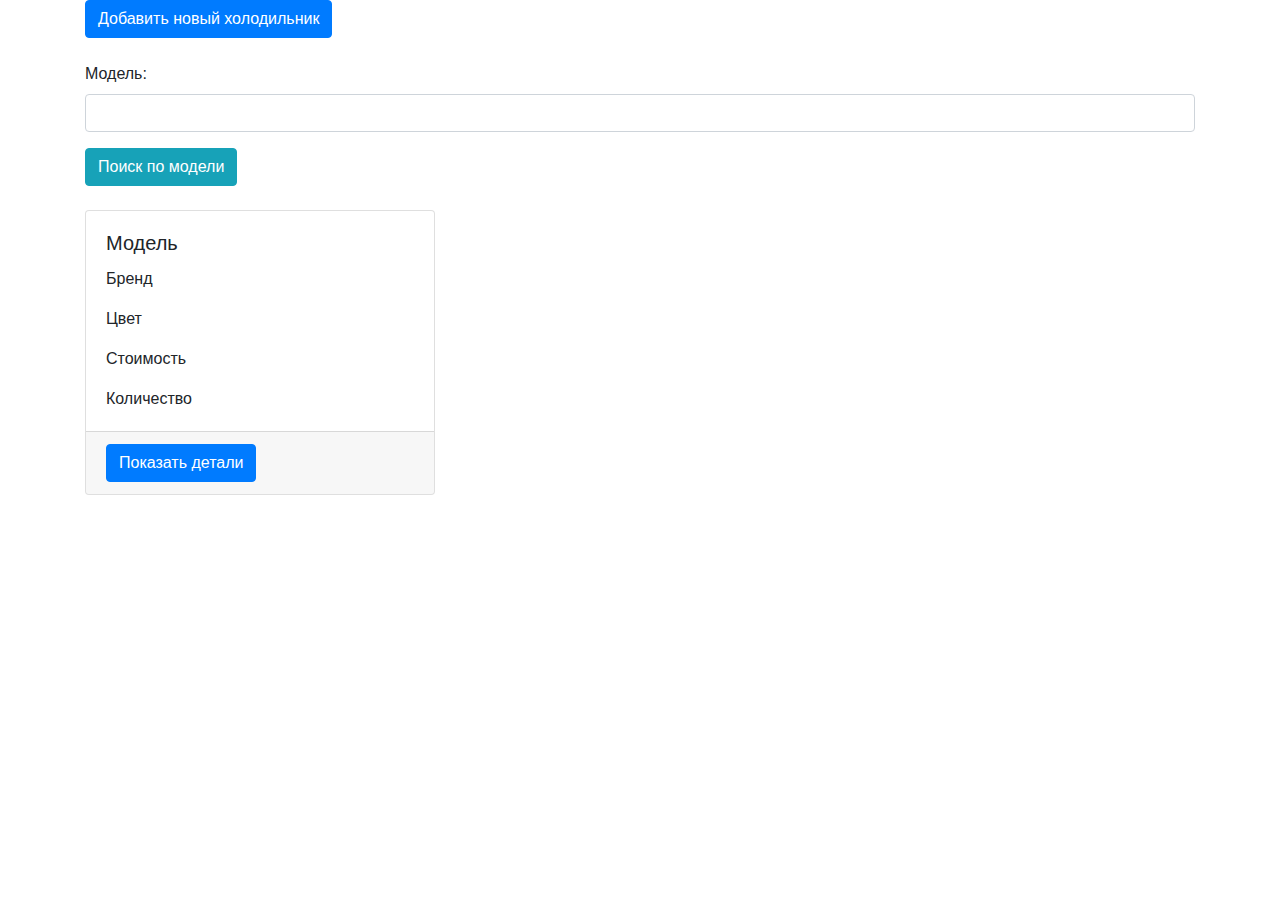
<file: src/main/resources/html/index.html>
<!DOCTYPE html>
<html lang="ru" xmlns:th="http://www.thymeleaf.org">
<head>
    <meta charset="UTF-8">
    <meta name="viewport" content="width=device-width, initial-scale=1, shrink-to-fit=no">
    <title>Furniture</title>
    <link rel="shortcut icon" href="#" />
    <link rel="stylesheet" href="https://stackpath.bootstrapcdn.com/bootstrap/4.5.2/css/bootstrap.min.css">
    <link rel="stylesheet" type="text/css" th:href="@{/css/style.css}">
</head>
<body>
<div th:replace="~{header :: header}"></div>

<div class="container">
    <form th:action="@{/new}" th:method="get" class="mb-4">
        <button type="submit" class="btn btn-primary">Добавить новый холодильник</button>
    </form>

    <form th:action="@{/}" th:method="get" class="mb-4">
        <div class="form-group">
            <label for="name">Модель:</label>
            <input type="text" id="name" name="name" class="form-control" required>
        </div>
        <button type="submit" class="btn btn-info">Поиск по модели</button>
    </form>

    <div class="row">
        <div th:each="fridges : ${fridges}" class="col-md-4 mb-4">
            <div class="card h-100">
                <div class="card-body">
                    <h5 class="card-title" th:text="${fridges.model}">Модель</h5>
                    <p class="card-text" th:text="'Бренд: ' + ${fridges.brand}">Бренд</p>
                    <p class="card-text" th:text="'Цвет: ' + ${fridges.color}">Цвет</p>
                    <p class="card-text" th:text="'Стоимость: ' + ${fridges.price} + ' руб'">Стоимость</p>
                    <p class="card-text" th:text="'Количество: ' + ${fridges.quantity}">Количество</p>
                </div>
                <div class="card-footer">
                    <a th:href="@{/fridges/{id}(id=${fridges.id})}" class="btn btn-primary">Показать детали</a>
                </div>
            </div>
        </div>
    </div>
</div>


<script src="https://code.jquery.com/jquery-3.5.1.slim.min.js"></script>
<script src="https://cdn.jsdelivr.net/npm/@popperjs/core@2.5.2/dist/umd/popper.min.js"></script>
<script src="https://stackpath.bootstrapcdn.com/bootstrap/4.5.2/js/bootstrap.min.js"></script>
</body>
</html>
</file>
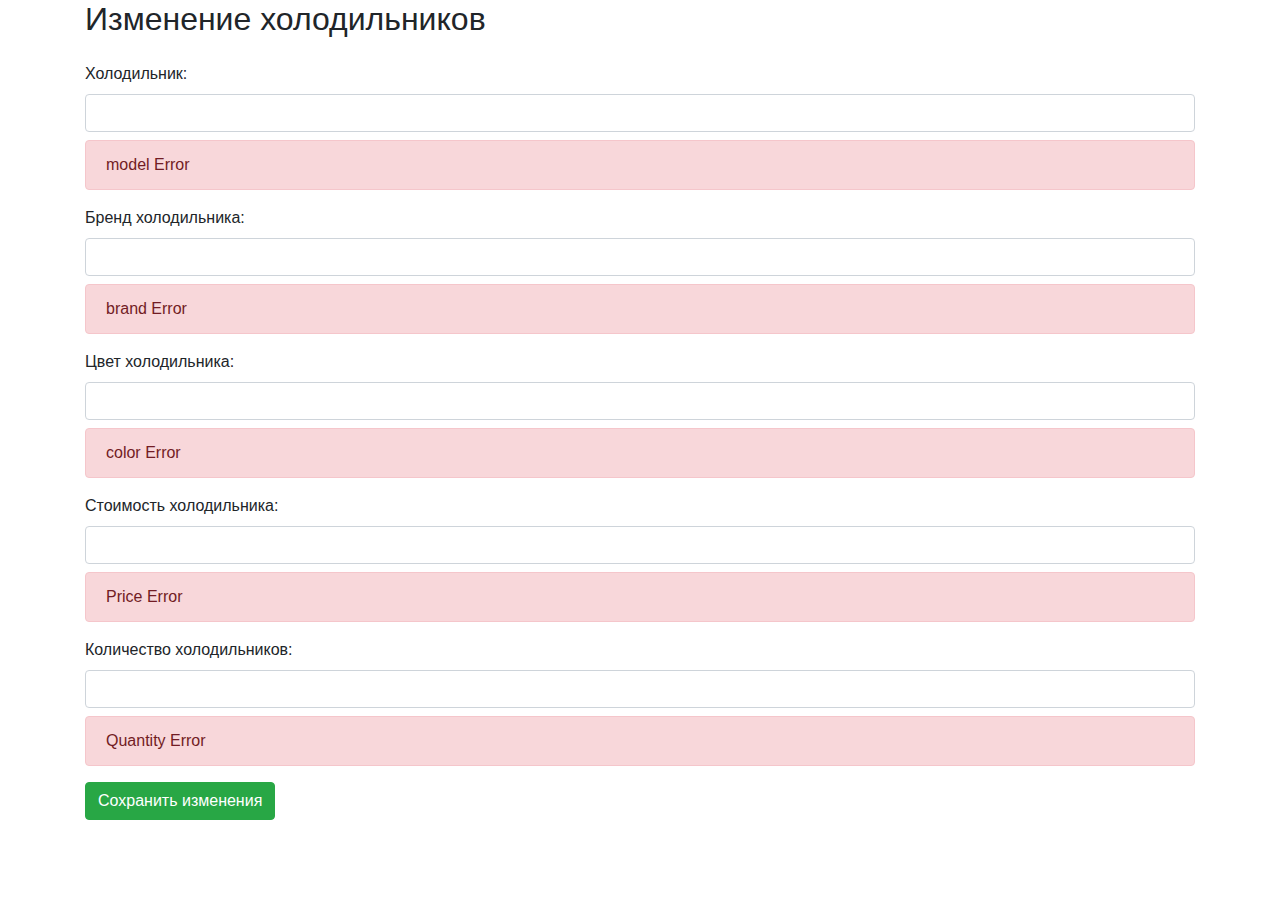
<file: src/main/resources/html/edit.html>
<!DOCTYPE html>
<html lang="ru" xmlns:th="http://www.thymeleaf.org">
<head>
    <meta charset="UTF-8">
    <title th:text="'Editing ' + ${clothes.getName()}"></title>
    <link rel="shortcut icon" href="#" />
    <link rel="stylesheet" href="https://stackpath.bootstrapcdn.com/bootstrap/4.5.2/css/bootstrap.min.css">
    <link rel="stylesheet" type="text/css" th:href="@{/css/style.css}">
</head>
<body>
<div th:replace="~{header :: header}"></div>

<div class="container">
    <h2 th:text="'Изменение ' + ${fridges.model}">Изменение холодильников</h2>
    <form th:action="@{/{id}(id=${fridges.getId()})}" th:method="POST" th:object="${fridges}"
          class="mt-4">
        <input type="hidden" name="_method" value="put"/>


        <div class="form-group">
            <label for="model">Холодильник:</label>
            <input type="text" id="model" name="model" th:field="*{model}" class="form-control" required>
            <div th:if="${#fields.hasErrors('model')}" th:errors="*{model}" class="alert alert-danger mt-2">
                model Error
            </div>
        </div>

        <div class="form-group">
            <label for="brand">Бренд холодильника:</label>
            <input type="text" id="brand" name="brand" th:field="*{brand}" class="form-control" required>
            <div th:if="${#fields.hasErrors('brand')}" th:errors="*{brand}" class="alert alert-danger mt-2">
                brand Error
            </div>
        </div>

        <div class="form-group">
            <label for="color">Цвет холодильника:</label>
            <input type="text" id="color" name="color" th:field="*{color}" class="form-control" required>
            <div th:if="${#fields.hasErrors('color')}" th:errors="*{color}" class="alert alert-danger mt-2">
                color Error
            </div>
        </div>

        <div class="form-group">
            <label for="price">Стоимость холодильника:</label>
            <input type="text" inputmode="decimal" id="price" name="price" pattern="[0-9]*[.,]?[0-9]*"
                   th:field="*{price}" class="form-control" required>
            <div th:if="${#fields.hasErrors('price')}" th:errors="*{price}" class="alert alert-danger mt-2">
                Price Error
            </div>
        </div>

        <div class="form-group">
            <label for="quantity">Количество холодильников:</label>
            <input type="number" id="quantity" name="quantity" th:field="*{quantity}" class="form-control" required>
            <div th:if="${#fields.hasErrors('quantity')}" th:errors="*{quantity}" class="alert alert-danger mt-2">
                Quantity Error
            </div>
        </div>

        <button type="submit" class="btn btn-success">Сохранить изменения</button>
    </form>
</div>


<script src="https://code.jquery.com/jquery-3.5.1.slim.min.js"></script>
<script src="https://cdn.jsdelivr.net/npm/@popperjs/core@2.5.2/dist/umd/popper.min.js"></script>
<script src="https://stackpath.bootstrapcdn.com/bootstrap/4.5.2/js/bootstrap.min.js"></script>
</body>
</html>
</file>
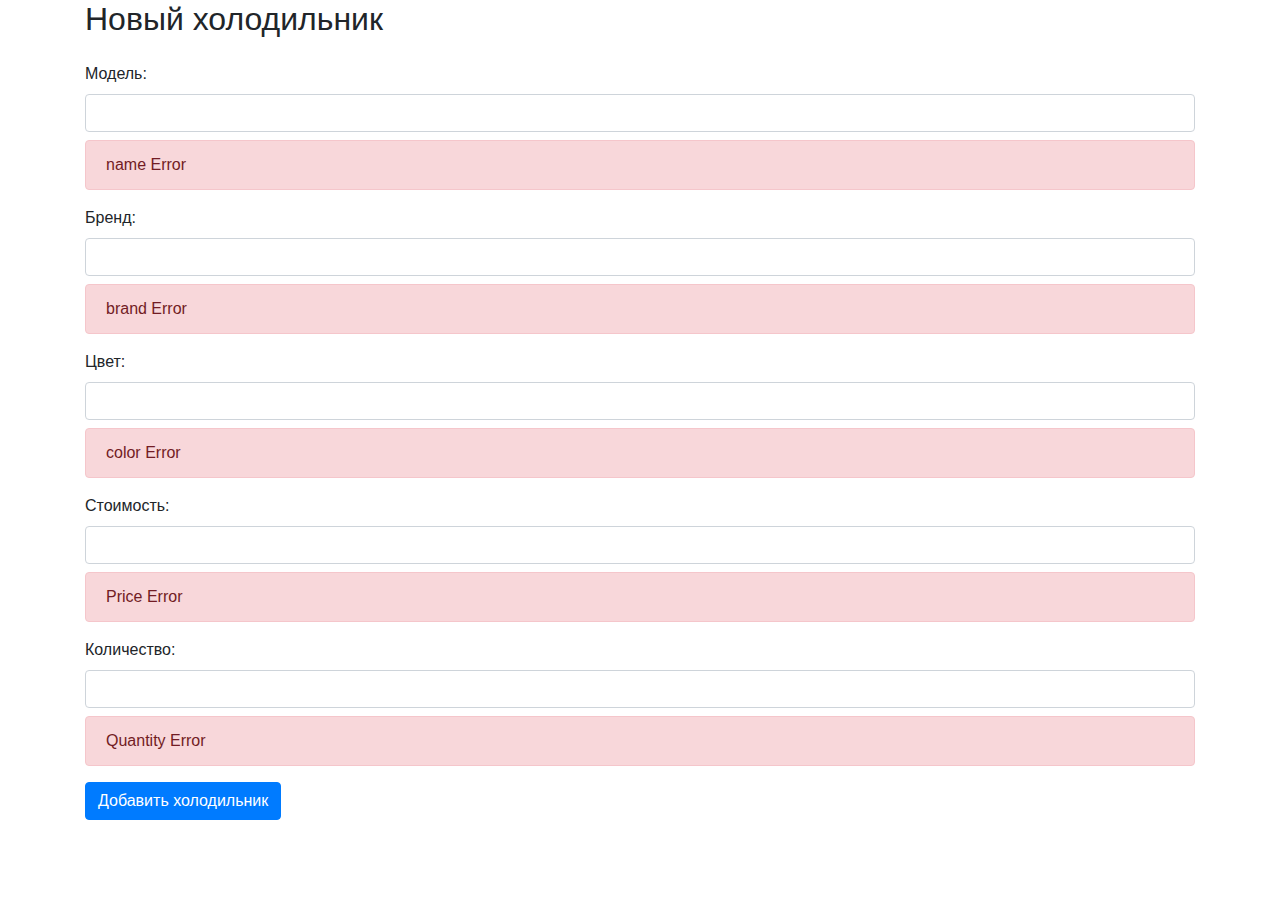
<file: src/main/resources/html/new.html>
<!DOCTYPE html>
<html lang="ru" xmlns:th="http://www.thymeleaf.org">
<head>
    <meta charset="UTF-8">
    <title>New Fridge</title>
    <link rel="shortcut icon" href="#" />
    <link rel="stylesheet" href="https://stackpath.bootstrapcdn.com/bootstrap/4.5.2/css/bootstrap.min.css">
    <link rel="stylesheet" type="text/css" th:href="@{/css/style.css}">
</head>
<body>
<div th:replace="~{header :: header}"></div>

<div class="container">
    <h2>Новый холодильник</h2>
    <form th:action="@{/}" th:method="POST" th:object="${fridges}" class="mt-4">
        <div class="form-group">
            <label for="model">Модель:</label>
            <input type="text" id="model" name="model" th:field="*{model}" class="form-control" required>
            <div th:if="${#fields.hasErrors('name')}" th:errors="*{model}" class="alert alert-danger mt-2">
                name Error
            </div>
        </div>

        <div class="form-group">
            <label for="brand">Бренд:</label>
            <input type="text" id="brand" name="brand" th:field="*{brand}" class="form-control" required>
            <div th:if="${#fields.hasErrors('brand')}" th:errors="*{brand}" class="alert alert-danger mt-2">
                brand Error
            </div>
        </div>

        <div class="form-group">
            <label for="color">Цвет:</label>
            <input type="text" id="color" name="color" th:field="*{color}" class="form-control" required>
            <div th:if="${#fields.hasErrors('color')}" th:errors="*{color}" class="alert alert-danger mt-2">
                color Error
            </div>
        </div>

        <div class="form-group">
            <label for="price">Стоимость:</label>
            <input type="text" inputmode="decimal" id="price" name="price" pattern="[0-9]*[.,]?[0-9]*"
                   th:field="*{price}" class="form-control" required>
            <div th:if="${#fields.hasErrors('price')}" th:errors="*{price}" class="alert alert-danger mt-2">
                Price Error
            </div>
        </div>

        <div class="form-group">
            <label for="quantity">Количество:</label>
            <input type="number" id="quantity" name="quantity" th:field="*{quantity}" class="form-control" required>
            <div th:if="${#fields.hasErrors('quantity')}" th:errors="*{quantity}" class="alert alert-danger mt-2">
                Quantity Error
            </div>
        </div>
        <button type="submit" class="btn btn-primary">Добавить холодильник</button>
    </form>
</div>


<script src="https://code.jquery.com/jquery-3.5.1.slim.min.js"></script>
<script src="https://cdn.jsdelivr.net/npm/@popperjs/core@2.5.2/dist/umd/popper.min.js"></script>
<script src="https://stackpath.bootstrapcdn.com/bootstrap/4.5.2/js/bootstrap.min.js"></script>
</body>
</html>
</file>
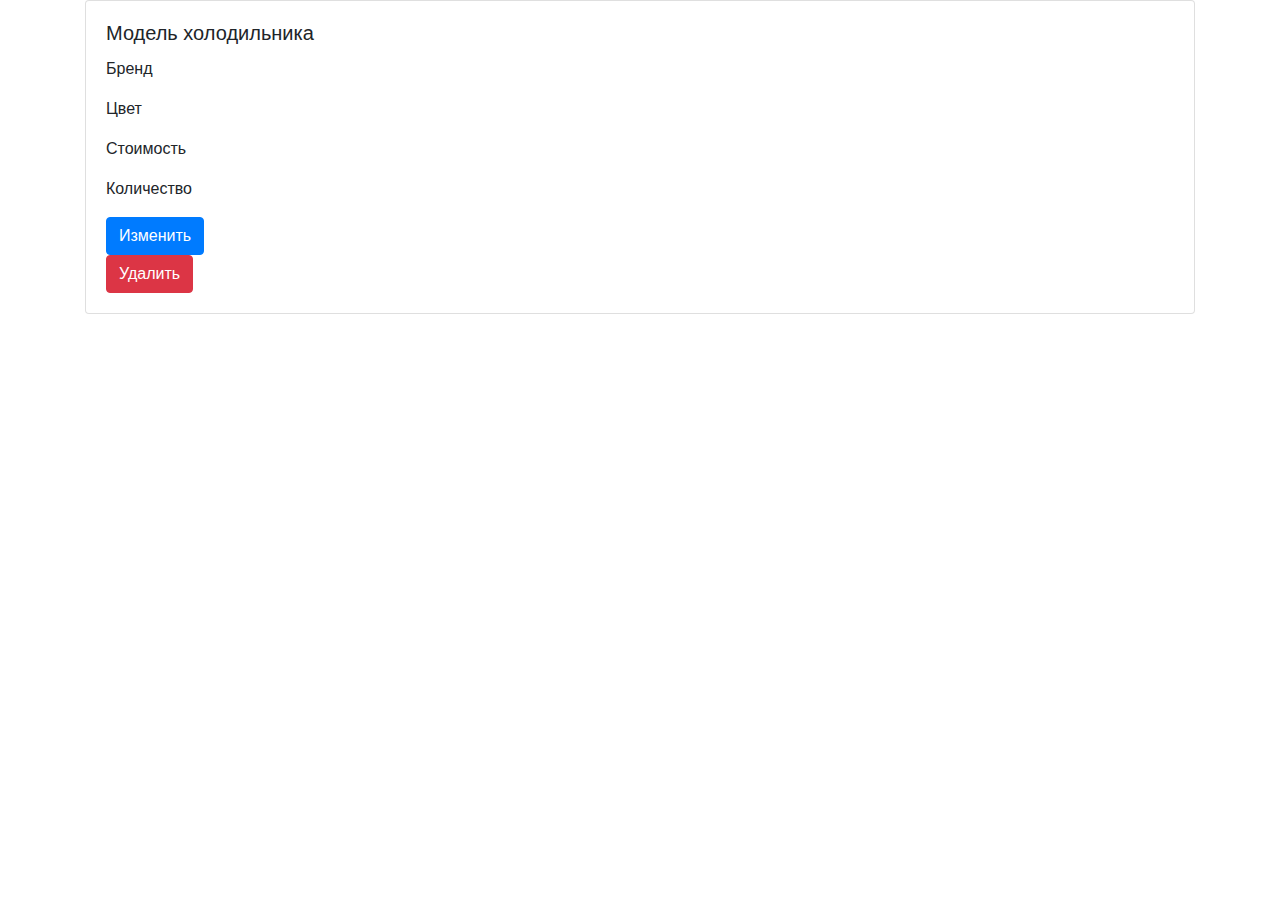
<file: src/main/resources/html/show.html>
<!DOCTYPE html>
<html lang="ru" xmlns:th="http://www.thymeleaf.org">
<head>
    <meta charset="UTF-8">
    <title th:text="${fridges.getName()}"></title>
    <link rel="shortcut icon" href="#" />
    <link rel="stylesheet" href="https://stackpath.bootstrapcdn.com/bootstrap/4.5.2/css/bootstrap.min.css">
    <link rel="stylesheet" type="text/css" th:href="@{/css/style.css}">
</head>
<body>
<div th:replace="~{header :: header}"></div>

<div class="container">
    <div class="card">
        <div class="card-body">
            <h5 class="card-title" th:text="${fridges.name}">Модель холодильника</h5>
            <p class="card-text" th:text="'Бренд: ' + ${fridges.brand}">Бренд</p>
            <p class="card-text" th:text="'Цвет: ' + ${fridges.color}">Цвет</p>
            <p class="card-text" th:text="'Стоимость: ' + ${fridges.price} + ' руб'">Стоимость</p>
            <p class="card-text" th:text="'Количество: ' + ${fridges.quantity} + ' in stock'">Количество</p>
            <a th:href="@{/fridges/{id}/edit(id=${fridges.id})}" class="btn btn-primary">Изменить</a>
            <form th:action="@{/{id}(id=${fridges.id})}" method="post" class="delete">
                <input type="hidden" name="_method" value="delete"/>
                <button type="submit" class="btn btn-danger">Удалить</button>
            </form>
        </div>
    </div>
</div>


<script src="https://code.jquery.com/jquery-3.5.1.slim.min.js"></script>
<script src="https://cdn.jsdelivr.net/npm/@popperjs/core@2.5.2/dist/umd/popper.min.js"></script>
<script src="https://stackpath.bootstrapcdn.com/bootstrap/4.5.2/js/bootstrap.min.js"></script>
</body>
</html>
</file>
